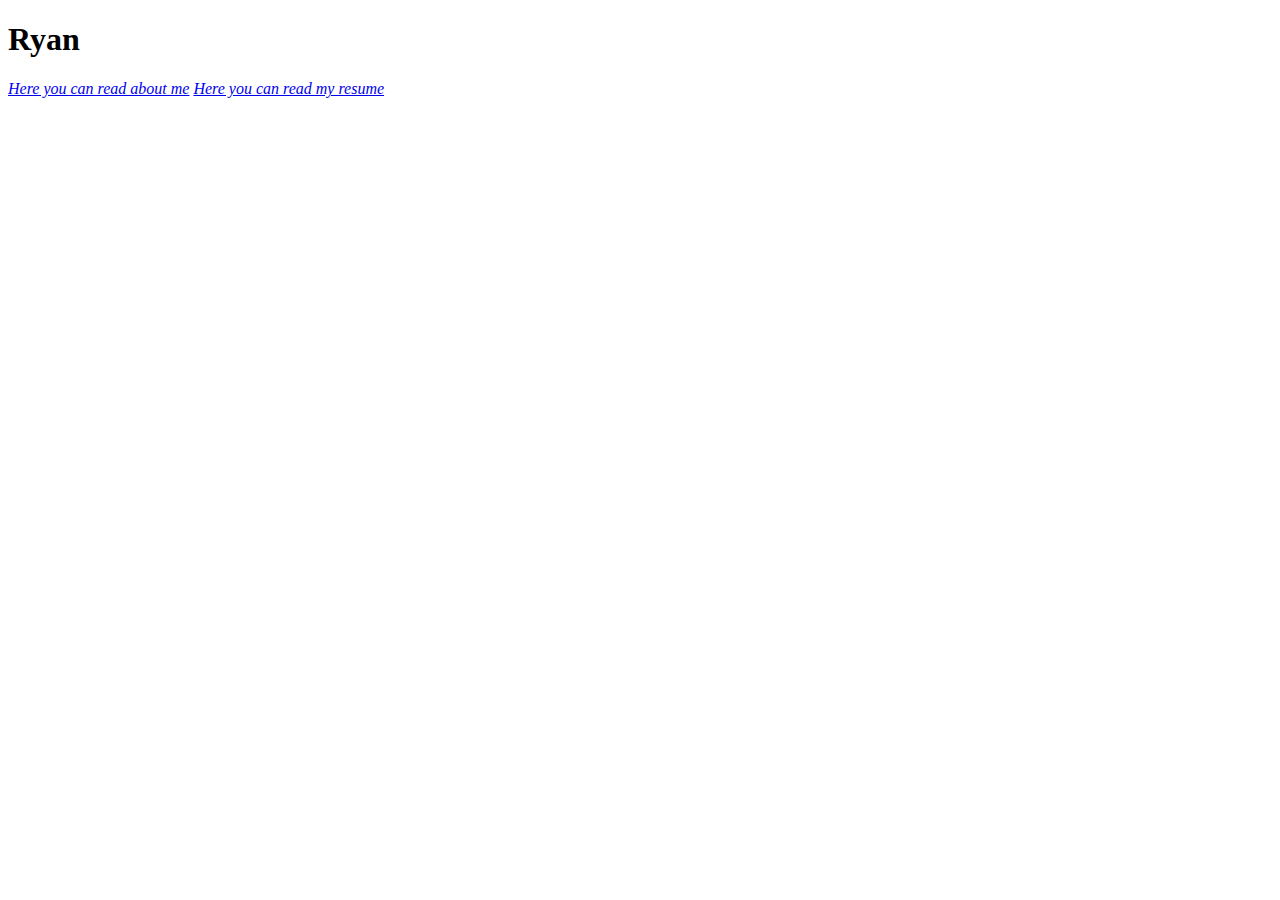
<file: index.html>
<!DOCTYPE html>
<html>
  <head>
    <link href="css/styles.css" rel="stylesheet" type="text/css" media="all">
    <title>Things which I like</title>
  </head>
  <body>
    <h1>Ryan</h1>
    <div class="Ryan">
    <a href="about-me.html">Here you can read about me</a>
    <a href="resume.html">Here you can read my resume</a>
    </div>
  </body>
</html>
</file>
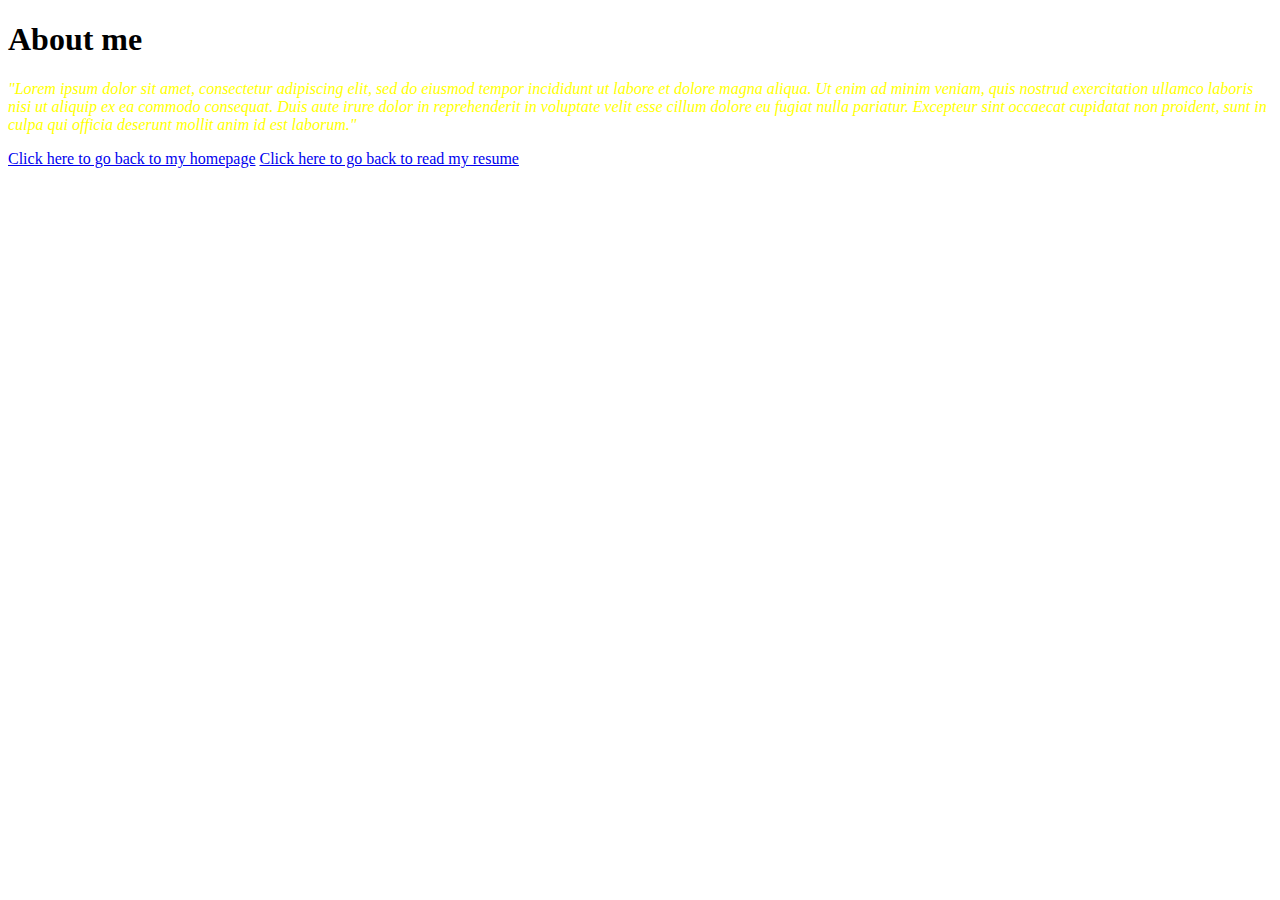
<file: about-me.html>
<!DOCTYPE html>
<html>
  <head>
    <link href="css/styles.css" rel="stylesheet" type="text/css" media="all">
    <title>About me</title>
  </head>
  <body>
    <h1>About me</h1>
    <div class="about">
    <p>"Lorem ipsum dolor sit amet, consectetur adipiscing elit, sed do eiusmod tempor incididunt ut labore et dolore magna aliqua. Ut enim ad minim veniam, quis nostrud exercitation ullamco laboris nisi ut aliquip ex ea commodo consequat. Duis aute irure dolor in reprehenderit in voluptate velit esse cillum dolore eu fugiat nulla pariatur. Excepteur sint occaecat cupidatat non proident, sunt in culpa qui officia deserunt mollit anim id est laborum."</p>
    </div>
    <a href="index.html">Click here to go back to my homepage</a>
    <a href="resume.html">Click here to go back to read my resume</a>
  </body>
</html>
</file>
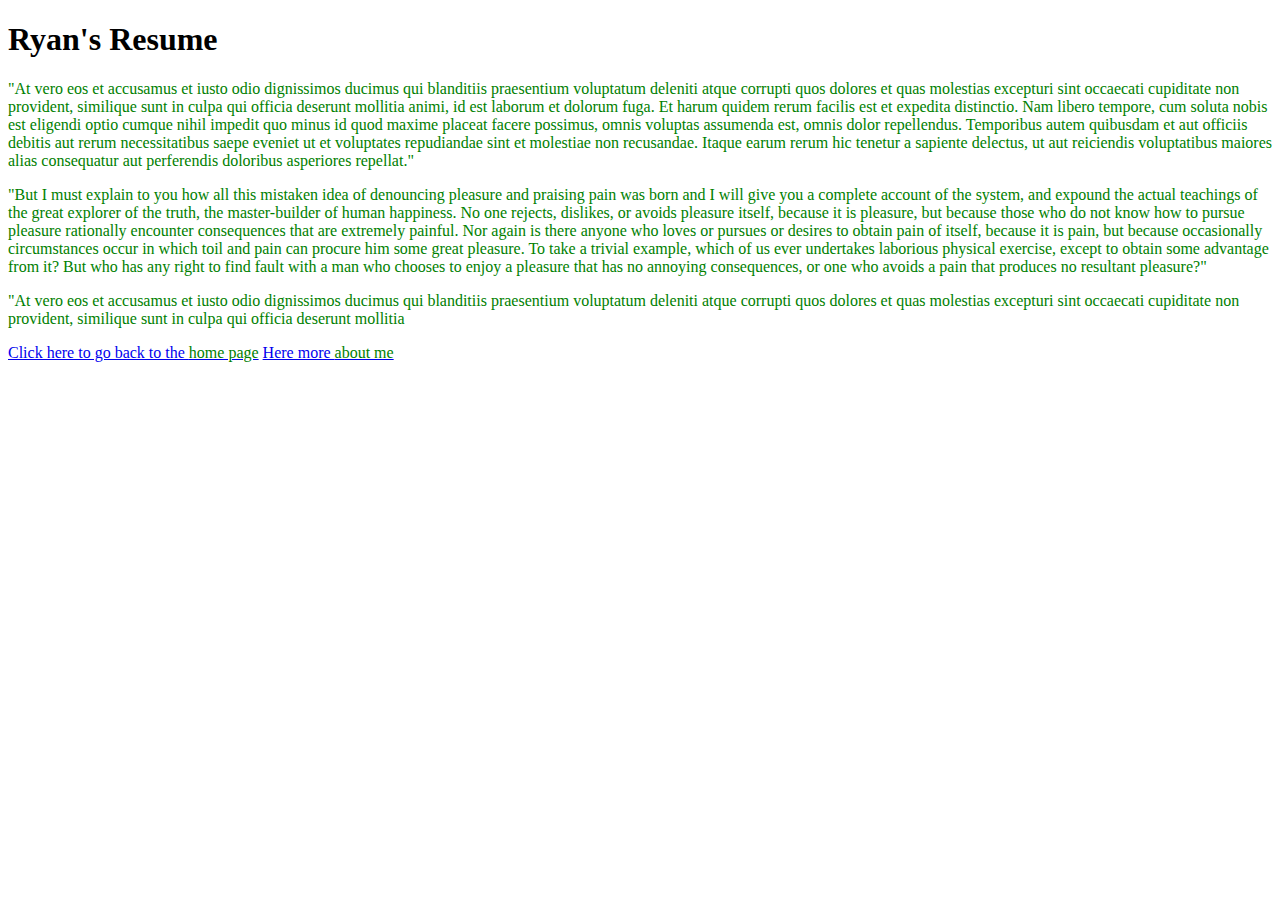
<file: resume.html>
<!DOCTYPE html>
<html>
  <head>
    <link href="css/styles.css" rel="stylesheet" type="text/css" media="all">
    <title>Ryan's Resume</title>
  </head>
  <body>
    <h1>Ryan's Resume</h1>
    <div class="resume1">
    <p>"At vero eos et accusamus et iusto odio dignissimos ducimus qui blanditiis praesentium voluptatum deleniti atque corrupti quos dolores et quas molestias excepturi sint occaecati cupiditate non provident, similique sunt in culpa qui officia deserunt mollitia animi, id est laborum et dolorum fuga. Et harum quidem rerum facilis est et expedita distinctio. Nam libero tempore, cum soluta nobis est eligendi optio cumque nihil impedit quo minus id quod maxime placeat facere possimus, omnis voluptas assumenda est, omnis dolor repellendus. Temporibus autem quibusdam et aut officiis debitis aut rerum necessitatibus saepe eveniet ut et voluptates repudiandae sint et molestiae non recusandae. Itaque earum rerum hic tenetur a sapiente delectus, ut aut reiciendis voluptatibus maiores alias consequatur aut perferendis doloribus asperiores repellat."</p>
    <p>"But I must explain to you how all this mistaken idea of denouncing pleasure and praising pain was born and I will give you a complete account of the system, and expound the actual teachings of the great explorer of the truth, the master-builder of human happiness. No one rejects, dislikes, or avoids pleasure itself, because it is pleasure, but because those who do not know how to pursue pleasure rationally encounter consequences that are extremely painful. Nor again is there anyone who loves or pursues or desires to obtain pain of itself, because it is pain, but because occasionally circumstances occur in which toil and pain can procure him some great pleasure. To take a trivial example, which of us ever undertakes laborious physical exercise, except to obtain some advantage from it? But who has any right to find fault with a man who chooses to enjoy a pleasure that has no annoying consequences, or one who avoids a pain that produces no resultant pleasure?"</p>
    <p>"At vero eos et accusamus et iusto odio dignissimos ducimus qui blanditiis praesentium voluptatum deleniti atque corrupti quos dolores et quas molestias excepturi sint occaecati cupiditate non provident, similique sunt in culpa qui officia deserunt mollitia </p>
    </div>
    <a href="index.html">Click here to go back to the <span class="important">home page</span></a>
    <a href="about-me.html">Here more <span class="important">about me</span></a>
  </body>
</html>
</file>
<file: css/styles.css>
.Ryan {
  color: red;
  font-style: italic;
}

.about {
  color: yellow;
  font-style: oblique;
}

.resume1 {
  color: green;
  font-style: normal;
}

.important {
  color: green;
}
</file>
